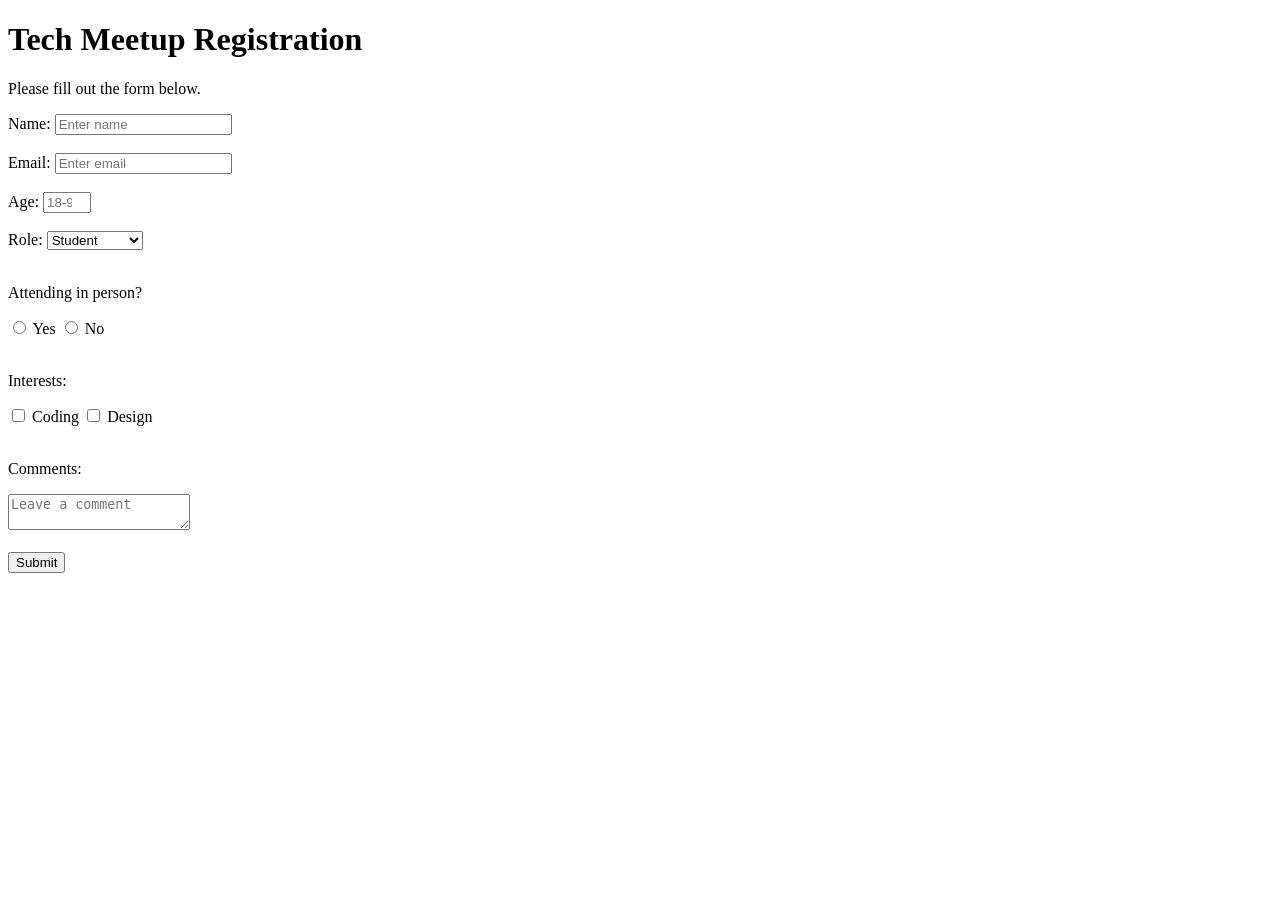
<file: survey-form/index.html>
<!DOCTYPE html>
<html lang="en">
<head>
  <meta charset="UTF-8">
  <title>Tech Meetup Survey</title>
</head>
<body>

  <h1 id="title">Tech Meetup Registration</h1>
  <p id="description">Please fill out the form below.</p>

  <form id="survey-form">
    
    <label id="name-label" for="name">Name:</label>
    <input type="text" id="name" placeholder="Enter name" required>
    <br><br>

    <label id="email-label" for="email">Email:</label>
    <input type="email" id="email" placeholder="Enter email" required>
    <br><br>

    <label id="number-label" for="number">Age:</label>
    <input type="number" id="number" min="18" max="99" placeholder="18-99">
    <br><br>

    <label for="dropdown">Role:</label>
    <select id="dropdown">
      <option value="student">Student</option>
      <option value="professional">Professional</option>
    </select>
    <br><br>

    <p>Attending in person?</p>
    <label><input type="radio" name="attend" value="yes"> Yes</label>
    <label><input type="radio" name="attend" value="no"> No</label>
    <br><br>

    <p>Interests:</p>
    <label><input type="checkbox" value="coding"> Coding</label>
    <label><input type="checkbox" value="design"> Design</label>
    <br><br>

    <p>Comments:</p>
    <textarea id="comments" placeholder="Leave a comment"></textarea>
    <br><br>

    <button type="submit" id="submit">Submit</button>

  </form>

</body>
</html>
</file>
